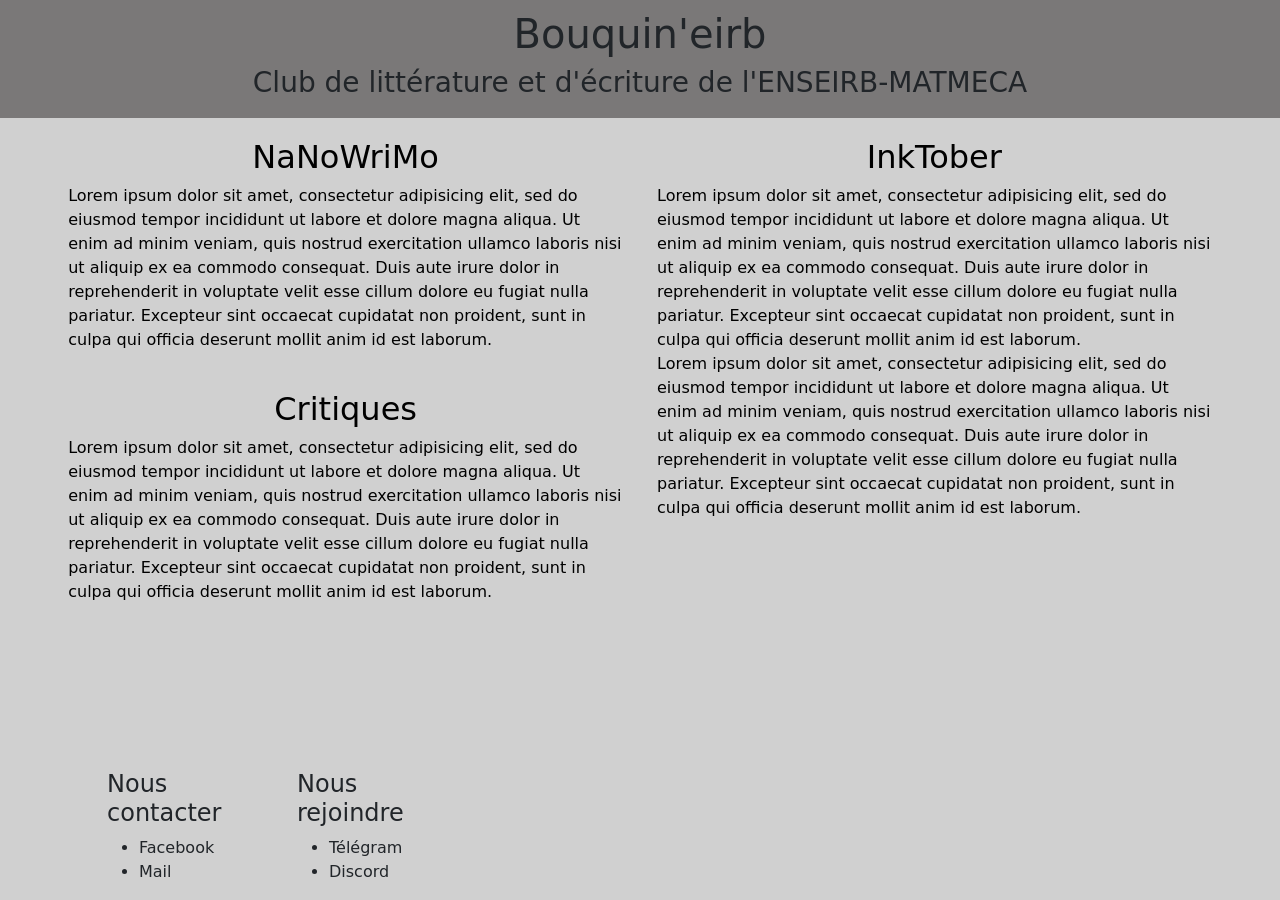
<file: index.html>
<!DOCTYPE html>
<html lang="fr" dir="ltr">
  <head>
    <meta charset="utf-8">
    <title>Bouquin'eirb</title>
    <link rel="icon" href="img/favicon.png">
    <link href="https://cdn.jsdelivr.net/npm/bootstrap@5.0.0-beta1/dist/css/bootstrap.min.css" rel="stylesheet" integrity="sha384-giJF6kkoqNQ00vy+HMDP7azOuL0xtbfIcaT9wjKHr8RbDVddVHyTfAAsrekwKmP1" crossorigin="anonymous">
    <link href="CSS/index/main.css" rel="stylesheet">
  </head>
  <body>
    <header>
      <h1>Bouquin'eirb</h1>
      <h3>Club de littérature et d'écriture de l'ENSEIRB-MATMECA</h3>
    </header>
    <div class="margin-lr row">
      <div class="col-md-12 col-lg-6">
        <a id="NaNoWriMo" href="NaNoWriMo/index.html">
          <h2>NaNoWriMo</h2>
          <p>Lorem ipsum dolor sit amet, consectetur adipisicing elit, sed do eiusmod tempor incididunt ut labore et dolore magna aliqua. Ut enim ad minim veniam, quis nostrud exercitation ullamco laboris nisi ut aliquip ex ea commodo consequat. Duis aute irure dolor in reprehenderit in voluptate velit esse cillum dolore eu fugiat nulla pariatur. Excepteur sint occaecat cupidatat non proident, sunt in culpa qui officia deserunt mollit anim id est laborum.</p>
          <br>
        </a>
        <a id="Critiques" href="Critiques/index.html">
          <h2>Critiques</h2>
          <p>Lorem ipsum dolor sit amet, consectetur adipisicing elit, sed do eiusmod tempor incididunt ut labore et dolore magna aliqua. Ut enim ad minim veniam, quis nostrud exercitation ullamco laboris nisi ut aliquip ex ea commodo consequat. Duis aute irure dolor in reprehenderit in voluptate velit esse cillum dolore eu fugiat nulla pariatur. Excepteur sint occaecat cupidatat non proident, sunt in culpa qui officia deserunt mollit anim id est laborum.</p>
          <br>
        </a>
      </div>
      <div class="col-md-12 col-lg-6">
        <a id="InkTober" href="InkTober/index.html">
          <h2>InkTober</h2>
          <p>Lorem ipsum dolor sit amet, consectetur adipisicing elit, sed do eiusmod tempor incididunt ut labore et dolore magna aliqua. Ut enim ad minim veniam, quis nostrud exercitation ullamco laboris nisi ut aliquip ex ea commodo consequat. Duis aute irure dolor in reprehenderit in voluptate velit esse cillum dolore eu fugiat nulla pariatur. Excepteur sint occaecat cupidatat non proident, sunt in culpa qui officia deserunt mollit anim id est laborum.</p>
          <p>Lorem ipsum dolor sit amet, consectetur adipisicing elit, sed do eiusmod tempor incididunt ut labore et dolore magna aliqua. Ut enim ad minim veniam, quis nostrud exercitation ullamco laboris nisi ut aliquip ex ea commodo consequat. Duis aute irure dolor in reprehenderit in voluptate velit esse cillum dolore eu fugiat nulla pariatur. Excepteur sint occaecat cupidatat non proident, sunt in culpa qui officia deserunt mollit anim id est laborum.</p>
          <br>
        </a>
      </div>
    </div>
  </body>
  <footer class="container">
    <div class="row">
      <div class="col-2 offset-1">
        <h4>Nous contacter</h4>
        <ul>
          <li>Facebook</li>
          <li>Mail</li>
        </ul>
      </div>
      <div class="col-2">
        <h4>Nous rejoindre</h4>
        <ul>
          <li>Télégram</li>
          <li>Discord</li>
        </ul>
      </div>
    </div>
  </footer>
</html>
</file>
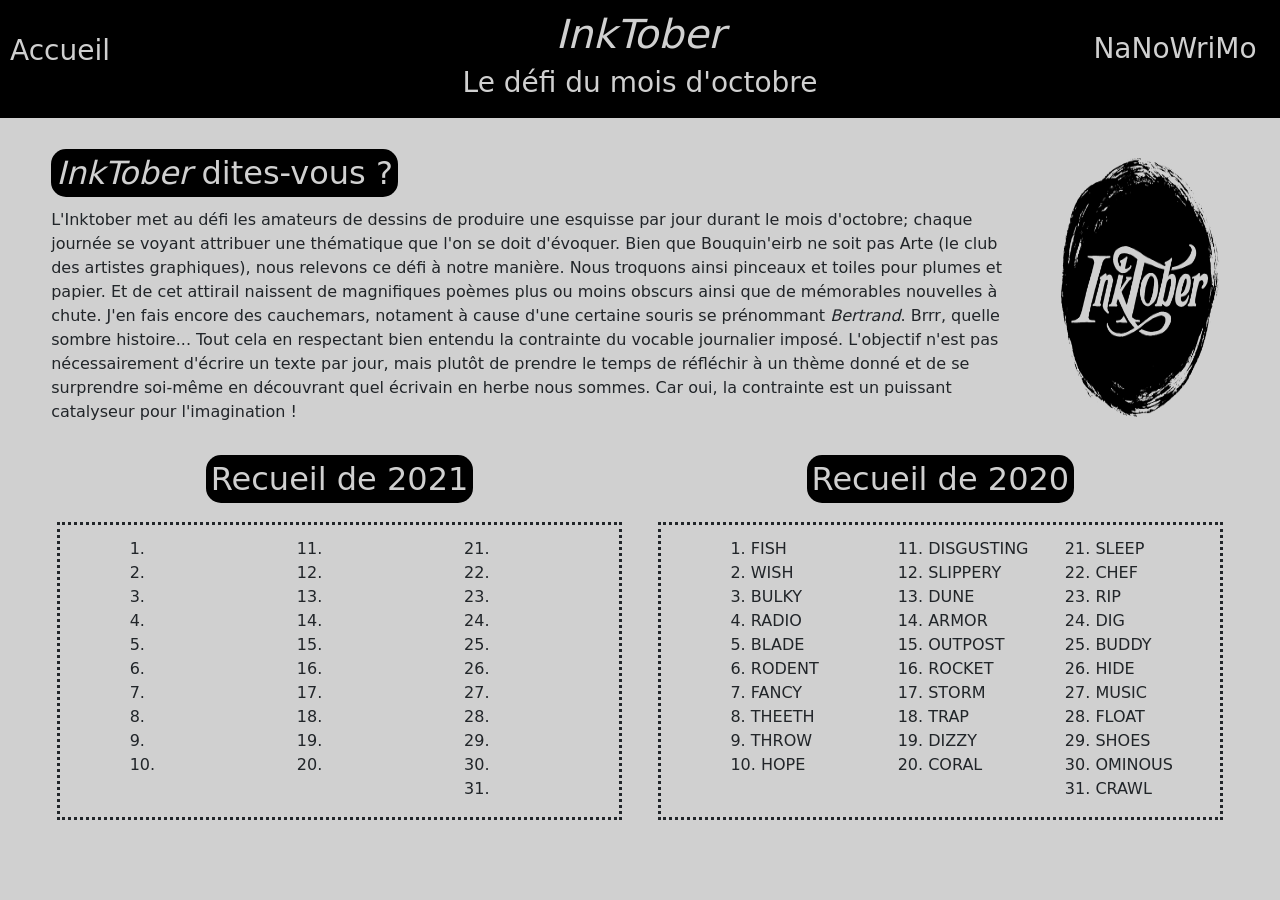
<file: InkTober/index.html>
<!DOCTYPE html>
<html lang="fr" dir="ltr">
  <head>
    <meta charset="utf-8">
    <title>Bouquin'eirb</title>
    <link rel="icon" href="../img/favicon.png">
    <link href="https://cdn.jsdelivr.net/npm/bootstrap@5.0.0-beta1/dist/css/bootstrap.min.css" rel="stylesheet" integrity="sha384-giJF6kkoqNQ00vy+HMDP7azOuL0xtbfIcaT9wjKHr8RbDVddVHyTfAAsrekwKmP1" crossorigin="anonymous">
    <link href="../CSS/InkTober/main.css" rel="stylesheet">
  </head>
  <body>
    <header>
      <div class="row">
        <div class="col-1 mt-4">
          <a href="../index.html">
            <h3>Accueil</h3>
          </a>
        </div>
        <div class="col-4 offset-3">
          <h1>InkTober</h1>
          <h3>Le défi du mois d'octobre</h3>
        </div>
        <div class="col-2 offset-2 mr-1 top-link">
          <a href="../NaNoWriMo/index.html">
            <h3>NaNoWriMo</h3>
          </a>
        </div>
      </div>
    </header>
    <div class="margin-lr">
      <div class="row">
        <article id="Presentation" class="col-xl-10 col-lg-8">
          <h2 class="pb-2 pt-3"><span><em>InkTober</em> dites-vous ?</span></h2>
          <p>L'Inktober met au défi les amateurs de dessins de produire une esquisse par jour durant le mois d'octobre; chaque journée se voyant attribuer une thématique que l'on se doit d'évoquer. Bien que Bouquin'eirb ne soit pas Arte (le club des artistes graphiques), nous relevons ce défi à notre manière. Nous troquons ainsi pinceaux et toiles pour plumes et papier. Et de cet attirail naissent de magnifiques poèmes plus ou moins obscurs ainsi que de mémorables nouvelles à chute. J'en fais encore des cauchemars, notament à cause d'une certaine souris se prénommant <em>Bertrand</em>. Brrr, quelle sombre histoire... Tout cela en respectant bien entendu la contrainte du vocable journalier imposé. L'objectif n'est pas nécessairement d'écrire un texte par jour, mais plutôt de prendre le temps de réfléchir à un thème donné et de se surprendre soi-même en découvrant quel écrivain en herbe nous sommes. Car oui, la contrainte est un puissant catalyseur pour l'imagination !</p>
        </article>
        <img class="col-xl-2 col-lg-4"src="../img/InkTober.png" alt="Inktober logo">
      </div>
      <div class="row">
        <div class="col-lg-6">
          <article class="production">
            <h2 class="mb-4"><span>Recueil de 2021</span></h2>
            <div class="row">
              <p class="col-4">
                <a href="2021/1.pdf" target="_blank">1. </a><br>
                <a href="2021/2.pdf" target="_blank">2. </a><br>
                <a href="2021/3.pdf" target="_blank">3. </a><br>
                <a href="2021/4.pdf" target="_blank">4. </a><br>
                <a href="2021/5.pdf" target="_blank">5. </a><br>
                <a href="2021/6.pdf" target="_blank">6. </a><br>
                <a href="2021/7.pdf" target="_blank">7. </a><br>
                <a href="2021/8.pdf" target="_blank">8. </a><br>
                <a href="2021/8.pdf" target="_blank">9. </a><br>
                <a href="2021/10.pdf" target="_blank">10. </a><br>
              </p>
              <p class="col-4">
                <a href="2021/11.pdf" target="_blank">11. </a><br>
                <a href="2021/12.pdf" target="_blank">12. </a><br>
                <a href="2021/13.pdf" target="_blank">13. </a><br>
                <a href="2021/14.pdf" target="_blank">14. </a><br>
                <a href="2021/15.pdf" target="_blank">15. </a><br>
                <a href="2021/16.pdf" target="_blank">16. </a><br>
                <a href="2021/17.pdf" target="_blank">17. </a><br>
                <a href="2021/18.pdf" target="_blank">18. </a><br>
                <a href="2021/19.pdf" target="_blank">19. </a><br>
                <a href="2021/20.pdf" target="_blank">20. </a><br>
              </p>
              <p class="col-4">
                <a href="2021/21.pdf" target="_blank">21. </a><br>
                <a href="2021/22.pdf" target="_blank">22. </a><br>
                <a href="2021/23.pdf" target="_blank">23. </a><br>
                <a href="2021/24.pdf" target="_blank">24. </a><br>
                <a href="2021/25.pdf" target="_blank">25. </a><br>
                <a href="2021/26.pdf" target="_blank">26. </a><br>
                <a href="2021/27.pdf" target="_blank">27. </a><br>
                <a href="2021/28.pdf" target="_blank">28. </a><br>
                <a href="2021/29.pdf" target="_blank">29. </a><br>
                <a href="2021/30.pdf" target="_blank">30. </a><br>
                <a href="2021/31.pdf" target="_blank">31. </a><br>
              </p>
          </article>
        </div>
        <div class="col-lg-6">
          <article class="production">
            <h2 class="mb-4"><span>Recueil de 2020</span></h2>
            <div class="row">
              <p class="col-4">
                <a href="2020/Fish.pdf" target="_blank">1. FISH</a><br>
                <a href="2020/Wish.pdf" target="_blank">2. WISH</a><br>
                <a href="2020/Bulky.pdf" target="_blank">3. BULKY</a><br>
                <a href="2020/Radio.pdf" target="_blank">4. RADIO</a><br>
                <a href="2020/Blade.pdf" target="_blank">5. BLADE</a> <br>
                <a href="2020/Rodent.pdf" target="_blank">6. RODENT</a> <br>
                <a href="2020/Fancy.pdf" target="_blank">7. FANCY</a> <br>
                <a href="2020/Theeth.pdf" target="_blank">8. THEETH</a> <br>
                <a href="2020/Throw.pdf" target="_blank">9. THROW</a> <br>
                <a href="2020/Hope.pdf" target="_blank">10. HOPE</a>
              </p>
              <p class="col-4">
                <a href="2020/Disgusting.pdf" target="_blank">11. DISGUSTING</a> <br>
                <a href="2020/Slippery.pdf" target="_blank">12. SLIPPERY</a> <br>
                <a href="2020/Dune.pdf" target="_blank">13. DUNE</a> <br>
                <a href="2020/Armor.pdf" target="_blank">14. ARMOR</a> <br>
                <a href="2020/Outpost.pdf" target="_blank">15. OUTPOST</a> <br>
                <a href="2020/Rocket.pdf" target="_blank">16. ROCKET</a> <br>
                <a href="2020/Storm.pdf" target="_blank">17. STORM</a> <br>
                <a href="2020/Trap.pdf" target="_blank">18. TRAP</a> <br>
                <a href="2020/Dizzy.pdf" target="_blank">19. DIZZY</a> <br>
                <a href="2020/Coral.pdf" target="_blank">20. CORAL</a>
              </p>
              <p class="col-4">
                <a href="2020/Sleep.pdf" target="_blank">21. SLEEP</a> <br>
                <a href="2020/Chef.pdf" target="_blank">22. CHEF</a> <br>
                <a href="2020/Rip.pdf" target="_blank">23. RIP</a> <br>
                <a href="2020/Dig.pdf" target="_blank">24. DIG</a> <br>
                <a href="2020/Buddy.pdf" target="_blank">25. BUDDY</a> <br>
                <a href="2020/Hide.pdf" target="_blank">26. HIDE</a> <br>
                <a href="2020/Music.pdf" target="_blank">27. MUSIC</a> <br>
                <a href="2020/Float.pdf" target="_blank">28. FLOAT</a> <br>
                <a href="2020/Shoes.pdf" target="_blank">29. SHOES</a> <br>
                <a href="2020/Ominous.pdf" target="_blank">30. OMINOUS</a> <br>
                <a href="2020/Crawl.pdf" target="_blank">31. CRAWL</a>
              </p>
            </div>
          </article>
        </div>
      </div>
    </div>
  </body>
</html>
</file>
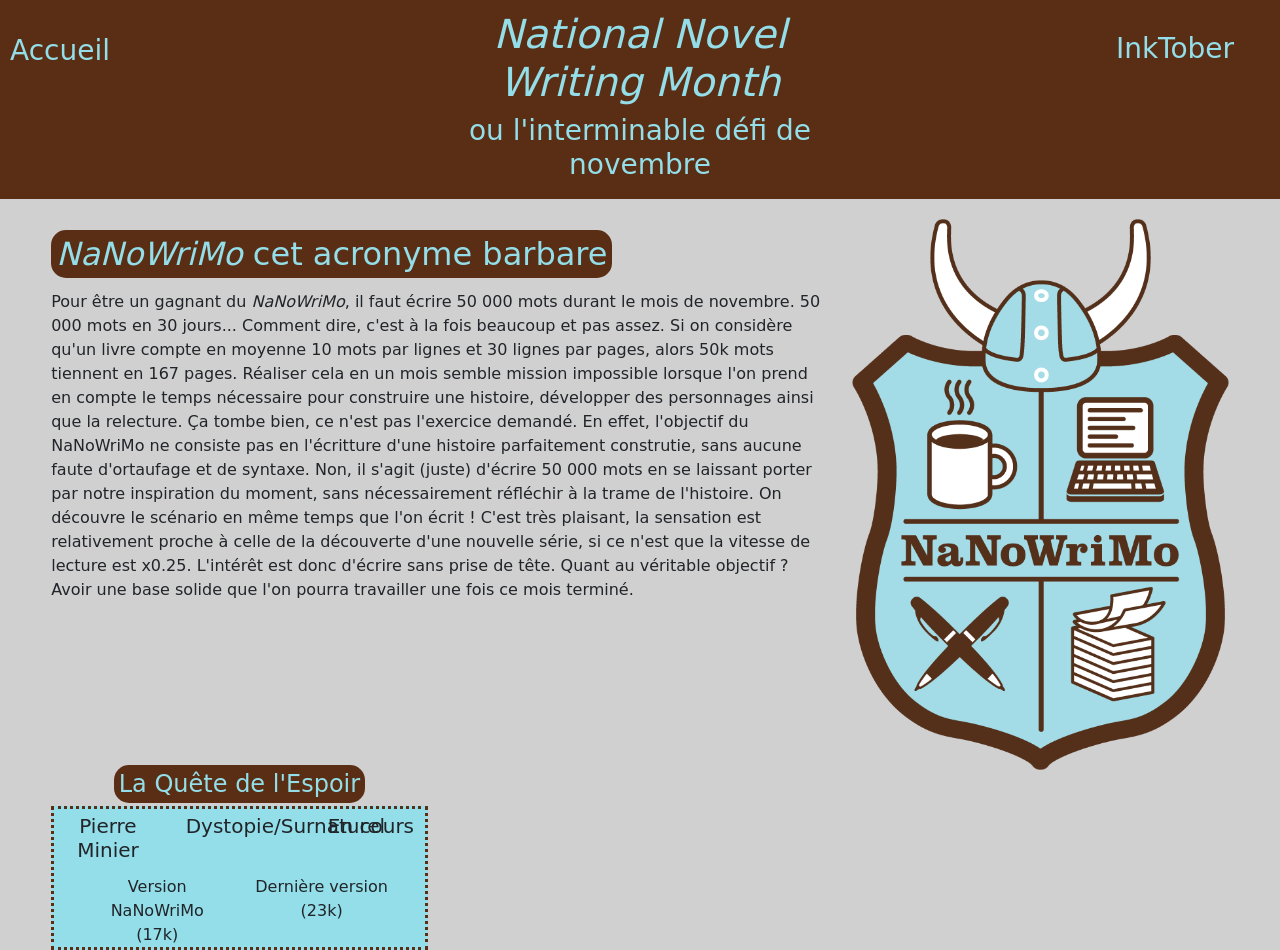
<file: NaNoWriMo/index.html>
<!DOCTYPE html>
<html lang="fr" dir="ltr">
  <head>
    <meta charset="utf-8">
    <title>Bouquin'eirb</title>
    <link rel="icon" href="../img/favicon.png">
    <link href="https://cdn.jsdelivr.net/npm/bootstrap@5.0.0-beta1/dist/css/bootstrap.min.css" rel="stylesheet" integrity="sha384-giJF6kkoqNQ00vy+HMDP7azOuL0xtbfIcaT9wjKHr8RbDVddVHyTfAAsrekwKmP1" crossorigin="anonymous">
    <link href="../CSS/NaNoWriMo/main.css" rel="stylesheet">
  </head>
  <body>
    <header>
      <div class="row">
        <div class="col-1 mt-4">
          <a href="../index.html">
            <h3>Accueil</h3>
          </a>
        </div>
        <div class="col-4 offset-3">
          <h1>National Novel Writing Month</h1>
          <h3>ou l'interminable défi de novembre</h3>
        </div>
        <div class="col-2 offset-2 mr-1 top-link">
          <a href="../InkTober/index.html">
            <h3>InkTober</h3>
          </a>
        </div>
      </div>
    </header>
    <div class="margin-lr">
      <div class="row">
        <article id="Presentation" class="col-xl-8 col-lg-10">
          <h2 class="pb-2 pt-3"><span><em>NaNoWriMo</em> cet acronyme barbare</span></h2>
          <p>Pour être un gagnant du <em>NaNoWriMo</em>, il faut écrire 50 000 mots durant le mois de novembre. 50 000 mots en 30 jours... Comment dire, c'est à la fois beaucoup et pas assez. Si on considère qu'un livre compte en moyenne 10 mots par lignes et 30 lignes par pages, alors 50k mots tiennent en 167 pages. Réaliser cela en un mois semble mission impossible lorsque l'on prend en compte le temps nécessaire pour construire une histoire, développer des personnages ainsi que la relecture. Ça tombe bien, ce n'est pas l'exercice demandé. En effet, l'objectif du NaNoWriMo ne consiste pas en l'écritture d'une histoire parfaitement construtie, sans aucune faute d'ortaufage et de syntaxe. Non, il s'agit (juste) d'écrire 50 000 mots en se laissant porter par notre inspiration du moment, sans nécessairement réfléchir à la trame de l'histoire. On découvre le scénario en même temps que l'on écrit ! C'est très plaisant, la sensation est relativement proche à celle de la découverte d'une nouvelle série, si ce n'est que la vitesse de lecture est x0.25. L'intérêt est donc d'écrire sans prise de tête. Quant au véritable objectif ? Avoir une base solide que l'on pourra travailler une fois ce mois terminé.</p>
        </article>
        <img class="col-xl-4 col-lg-2"src="../img/NaNoWriMo.png" alt="NaNoWriMo logo">
      </div>
      <div class="row">
        <article class="col-md-6 col-lg-4">
          <h4><span>La Quête de l'Espoir</span></h4>
          <div class="production">
            <div class="row">
              <h5 class="col-4"><span>Pierre Minier</span></h5>
              <h5 class="col-4"><span>Dystopie/Surnaturel</span></h5>
              <h5 class="col-4"><span>En cours</span></h5>
            </div>
            <div class="row">
              <a class="col-5 offset-1" href="La_Quete_De_L'Espoir/NaNo.pdf" target="_blank">Version NaNoWriMo (17k)</a>
              <a class="col-5 offset" href="La_Quete_De_L'Espoir/DeVe.pdf" target="_blank">Dernière version (23k)</a>
            </div>
          </div>
        </article>
      </div>
    </div>
  </body>
</html>
</file>
<file: CSS/index/main.css>
body{
  background-color: #d0d0d0;
}

a{
  text-decoration:none;
  color: black;
  display: block;
  margin-bottom: 2.5%;
}

a:hover{
  color: black;
}

header{
  background-color: #7a7878;
  text-align: center;
  font-size: 2rem;
  padding : 10px;
  margin-bottom: 20px;
}

h2{
  text-align: center;
}

a, h2{
  border-radius: 20px;
}

p{
  margin: 0 5px 0 5px;
}

footer{
  display: block;
  position: absolute;
  bottom: 0;
}

.margin-lr{
  margin: 0 4% 0 4%;
}

#Critiques{
  background-color: inherit;
}

#Critiques > h2{
  background-color: inherit;
}

#InkTober{
  background-color: inherit;
}

#InkTober > h2{
  background-color: inherit;
}

#NaNoWriMo{
  background-color: inherit;
}

#NaNoWriMo > h2{
  background-color: inherit;
}
</file>
<file: CSS/InkTober/main.css>
body{
  background-color: #d0d0d0;
}

a{
  text-decoration:none;
  color: inherit;
}

h1, h3, header > a:hover{
  color: #d0d0d0;
}

h1{
  font-style: italic;
}

header{
  background-color: black;
  text-align: center;
  font-size: 2rem;
  padding : 10px;
  margin-bottom: 20px;
}

p{
  font-size: 16px;
}

span{
  background-color: black;
  color: #d0d0d0;
  border-radius: 15px;
  padding: 5px;
}

.margin-lr{
  margin: 0 4% 0 4%;
}

.top-link{
  margin-top: 22px;
}

.production > div.row{
  border-style: dotted;
  padding: 2% 0 0 10%;
  margin: 2% 1% 5% 1%;
}

.production > div > p > a:hover{
  background-color: black;
  color: #d0d0d0;
  padding: 3px;
  border-radius: 7px;
}

.production > h2{
  margin: 20px 0 10px 0;
  text-align: center;
}
</file>
<file: CSS/NaNoWriMo/main.css>
body{
  background-color: #d0d0d0;
}

header{
  text-align: center;
  font-size: 2rem;
  padding : 10px;
  margin-bottom: 20px;
}

header, h4 > span, h2 > span, a:hover{
  background-color: #5a2e14;
}

h1, h2 > span, h3, h4 > span, a:hover{
  color: #93dee8;
}

a{
  text-decoration:none;
  color: inherit;
}

a:hover{
  border-radius: 10px;
  padding: 0 -10% 0 -10%;
}

h1{
  font-style: italic;
}

h2 > span, h4 > span, h5{
  border-radius: 15px;
  padding: 5px;
}

h4{
  text-align: center;
}

p{
  font-size: 16px;
}

.production{
  border-style: dotted;
  border-color: #5a2e14;
  background-color: #93dee8;
  text-align: center;
}

.margin-lr{
  margin: 0 4% 0 4%;
}

.top-link{
  margin-top: 22px;
}
</file>
